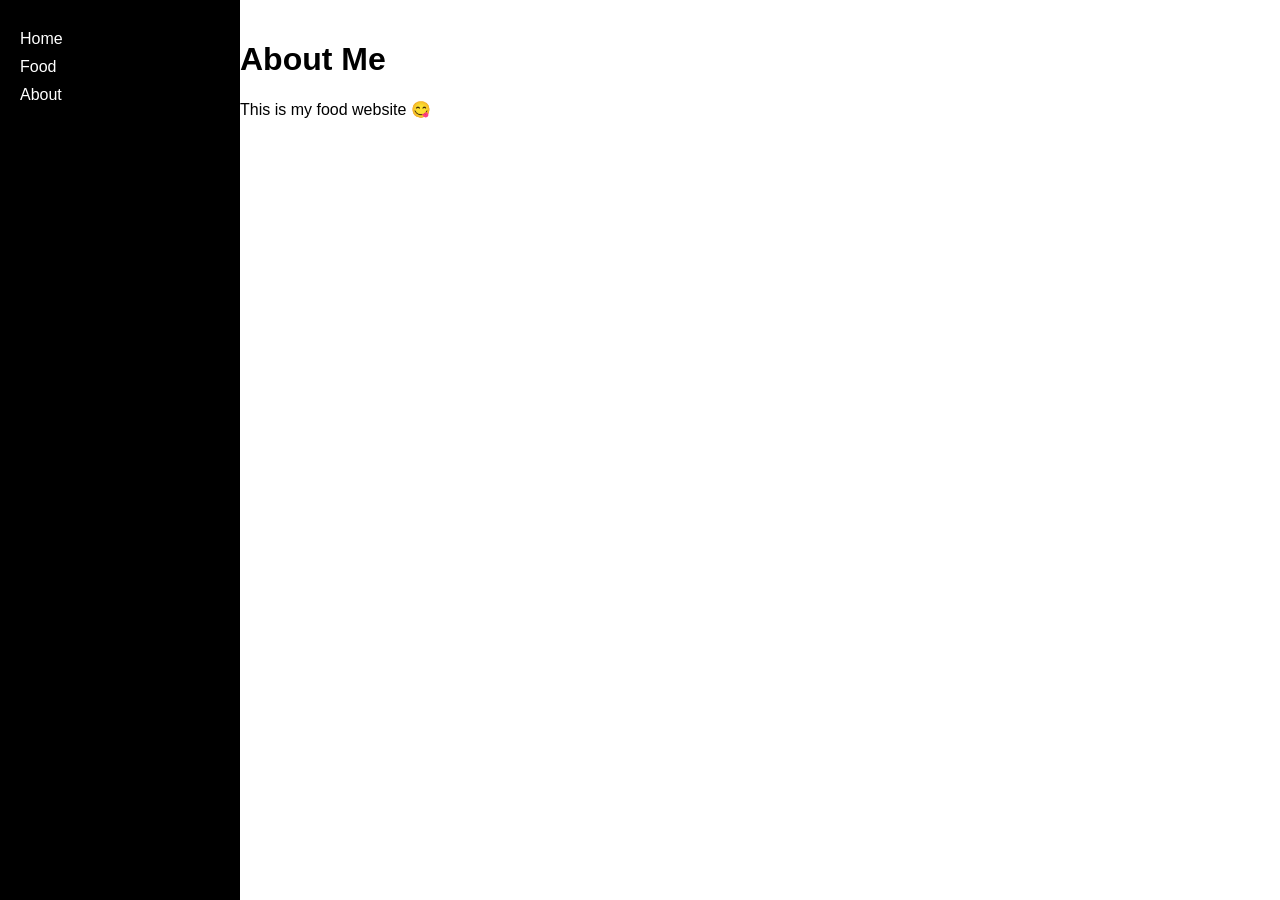
<file: about.html>
<!DOCTYPE html>
<html>
<head>
  <title>About</title>
  <link rel="stylesheet" href="style.css">
</head>
<body>

<div class="sidebar">
  <a href="index.html">Home</a>
  <a href="food.html">Food</a>
  <a href="about.html">About</a>
</div>

<div class="content">
  <h1>About Me</h1>
  <p>This is my food website 😋</p>
</div>

</body>
</html>
</file>
<file: style.css>
body {
  margin: 0;
  font-family: Arial;
}

.sidebar {
  width: 200px;
  height: 100vh;
  background: black;
  position: fixed;
  padding: 20px;
}

.sidebar a {
  color: white;
  display: block;
  margin: 10px 0;
  text-decoration: none;
}

.content {
  margin-left: 220px;
  padding: 20px;
}
</file>
